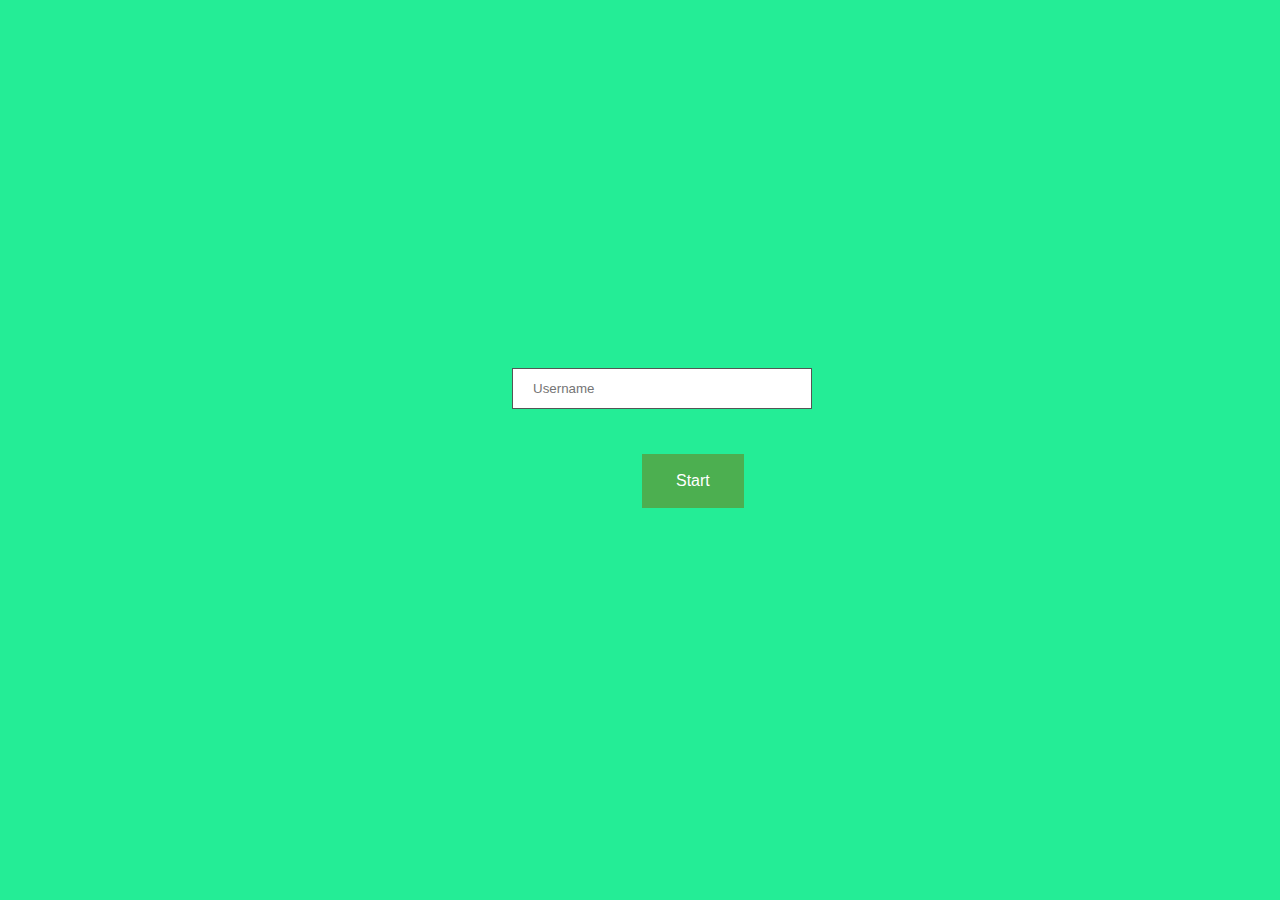
<file: index.html>
<!DOCTYPE html>
<html lang="en" dir="ltr">
    <head>
        <meta charset="utf-8">
        <link rel="stylesheet" href="master.css">

        <script src="https://pixijs.download/release/pixi.min.js"></script>
        <script src="airtable.browser.js"></script>
        <script src="air.js"></script>

        <title>HeliP</title>

        <style>
            .button {
              border: none;
              color: white;
              padding: 16px 32px;
              text-align: center;
              text-decoration: none;
              display: inline-block;
              font-size: 16px;
              margin: 4px 2px;
              transition-duration: 0.4s;
              cursor: pointer;
              position: absolute;
              top: 50%;
              left: 50%;
            }

            .button1 {
              background-color: #4CAF50;
              color: white;
              border: 2px solid #4CAF50;
            }

            .button1:hover {
              background-color: white;
              color: black;
            }

            input[type=text] {
                position: absolute;
                top: 40%;
                left: 40%;
                width: 300px;
                padding: 12px 20px;
                margin: 8px 0;
                box-sizing: border-box;
                border: 1px solid #555;
                outline: none;
            }

            input[type=text]:focus {
                background-color: lightgreen;
            }
        </style>
    </head>
    <body>
        <script src="app.js" charset="utf-8"></script>
        <input type="text" id="name" placeholder="Username"></input>
        <button class="button button1" id="start-button" onclick="startGame()">Start</button>
    </body>
</html>
</file>
<file: master.css>
body {
    background-color: rgb(36, 237, 150);
}
div#game-heading {
    font-size: 30px;
}

div#game-frame {
    width: 800px;
    height: 600px;
}
</file>
